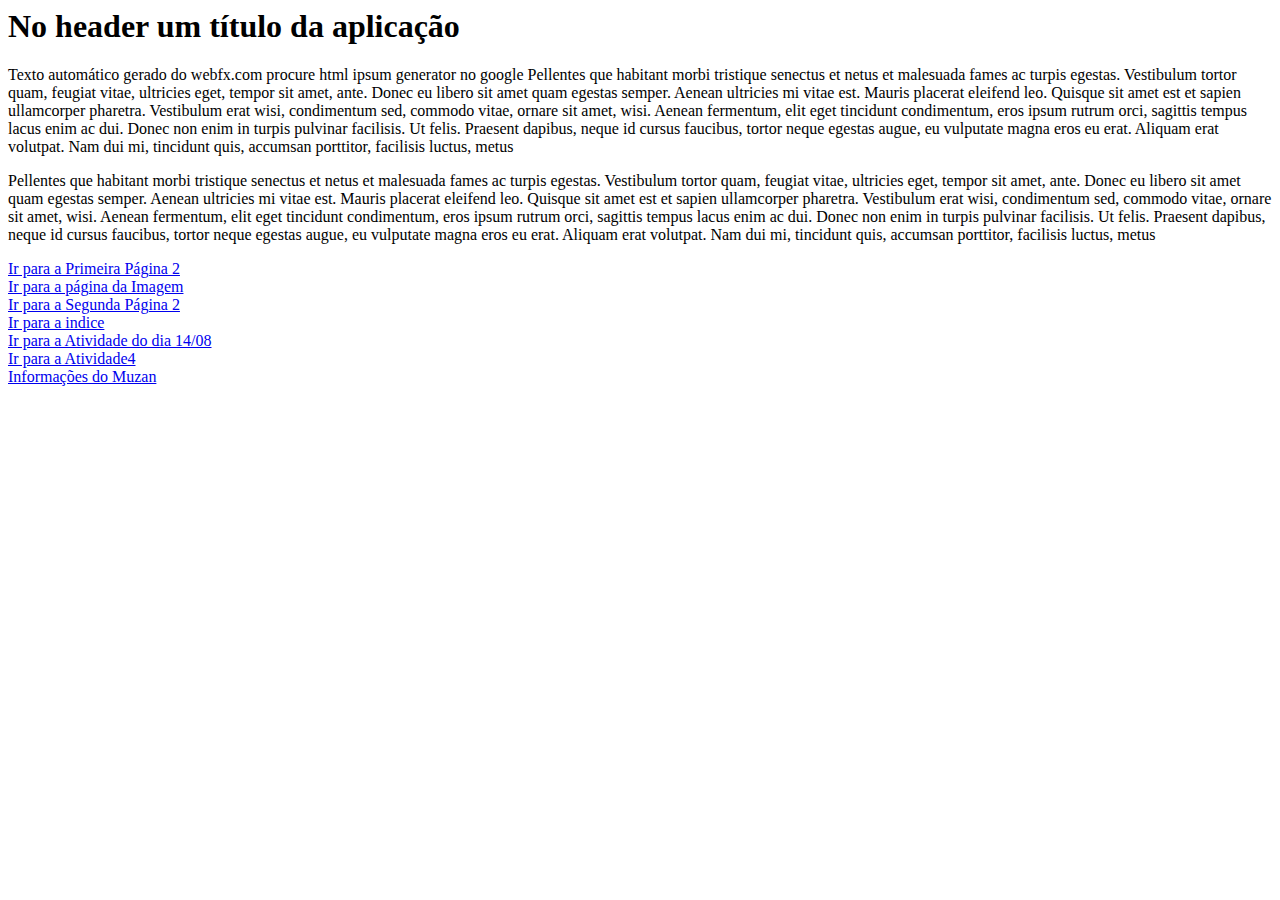
<file: index.html>
<html lang="en">

<head>
    <link rel="manifest" href="./manifest.webmanifest">
    <meta charset="UTF-8" />
    <meta content='yes' name='apple-mobile-web-app-capable' />
    <meta content='yes' name='mobile-web-app-capable' />
    <meta name="apple-mobile-web-app-status-bar" content="#aa7700">
    <meta name="theme-color" content="black">
    <link rel="apple-touch-icon" href="assets/logos/icon-192x192-apple.png">
    <meta name="viewport" content="width=device-width, initial-scale=1">
    <title>Site e Aplicativo PWA</title>
</head>

<body>
    <div class="titulo">
        <h1>No header um título da aplicação</h1>
        <p>Texto automático gerado do webfx.com procure html ipsum generator no google Pellentes que habitant morbi tristique senectus et netus et malesuada fames ac turpis egestas. Vestibulum tortor quam, feugiat vitae, ultricies eget, tempor sit amet, ante. Donec eu libero sit amet quam egestas semper. Aenean ultricies mi vitae est. Mauris placerat eleifend leo. Quisque sit amet est et sapien ullamcorper pharetra. Vestibulum erat wisi, condimentum sed, commodo vitae, ornare sit amet, wisi. Aenean fermentum, elit eget tincidunt condimentum, eros ipsum rutrum orci, sagittis tempus lacus enim ac dui. Donec non enim in turpis pulvinar facilisis. Ut felis. Praesent dapibus, neque id cursus faucibus, tortor neque egestas augue, eu vulputate magna eros eu erat. Aliquam erat volutpat. Nam dui mi, tincidunt quis, accumsan porttitor, facilisis luctus, metus</p>
        <p>Pellentes que habitant morbi tristique senectus et netus et malesuada fames ac turpis egestas. Vestibulum tortor quam, feugiat vitae, ultricies eget, tempor sit amet, ante. Donec eu libero sit amet quam egestas semper. Aenean ultricies mi vitae est. Mauris placerat eleifend leo. Quisque sit amet est et sapien ullamcorper pharetra. Vestibulum erat wisi, condimentum sed, commodo vitae, ornare sit amet, wisi. Aenean fermentum, elit eget tincidunt condimentum, eros ipsum rutrum orci, sagittis tempus lacus enim ac dui. Donec non enim in turpis pulvinar facilisis. Ut felis. Praesent dapibus, neque id cursus faucibus, tortor neque egestas augue, eu vulputate magna eros eu erat. Aliquam erat volutpat. Nam dui mi, tincidunt quis, accumsan porttitor, facilisis luctus, metus</p>
    </div>
    <div class="link">
        <a href="pagina2.html">Ir para a Primeira Página 2</a>
    </div>
    <div class="link">
        <a href="image_P_3.html">Ir para a página da Imagem</a>
    </div>
    <div class="link">
        <a href="pag2.html">Ir para a Segunda Página 2</a>
    </div>
    <div class="link">
        <a href="indice.html">Ir para a indice</a>
    </div>
    <div class="link">
        <a href="ATV3.html">Ir para a Atividade do dia 14/08</a>
    </div>
    <div class="link">
        <a href="ATV4.html">Ir para a Atividade4</a>
    </div>
    <div class="link">
        <a href="Muzan-Information.html">Informações do Muzan</a>
    </div>
</body>

<script>

    
document.addEventListener("DOMContentLoaded", function (event) {
        if ('serviceWorker' in navigator) {
            console.log('has serviceworker');
            window.addEventListener('load', () => {
                navigator.serviceWorker.register('serviceWorker.js')
                    .then((registration) => {
                        console.log('Service worker registered.', registration);
                    });
            });
        }
        else {
            console.log("Your browser not supports serviceWorkers");
        }
    });

</script>


</html>
</file>
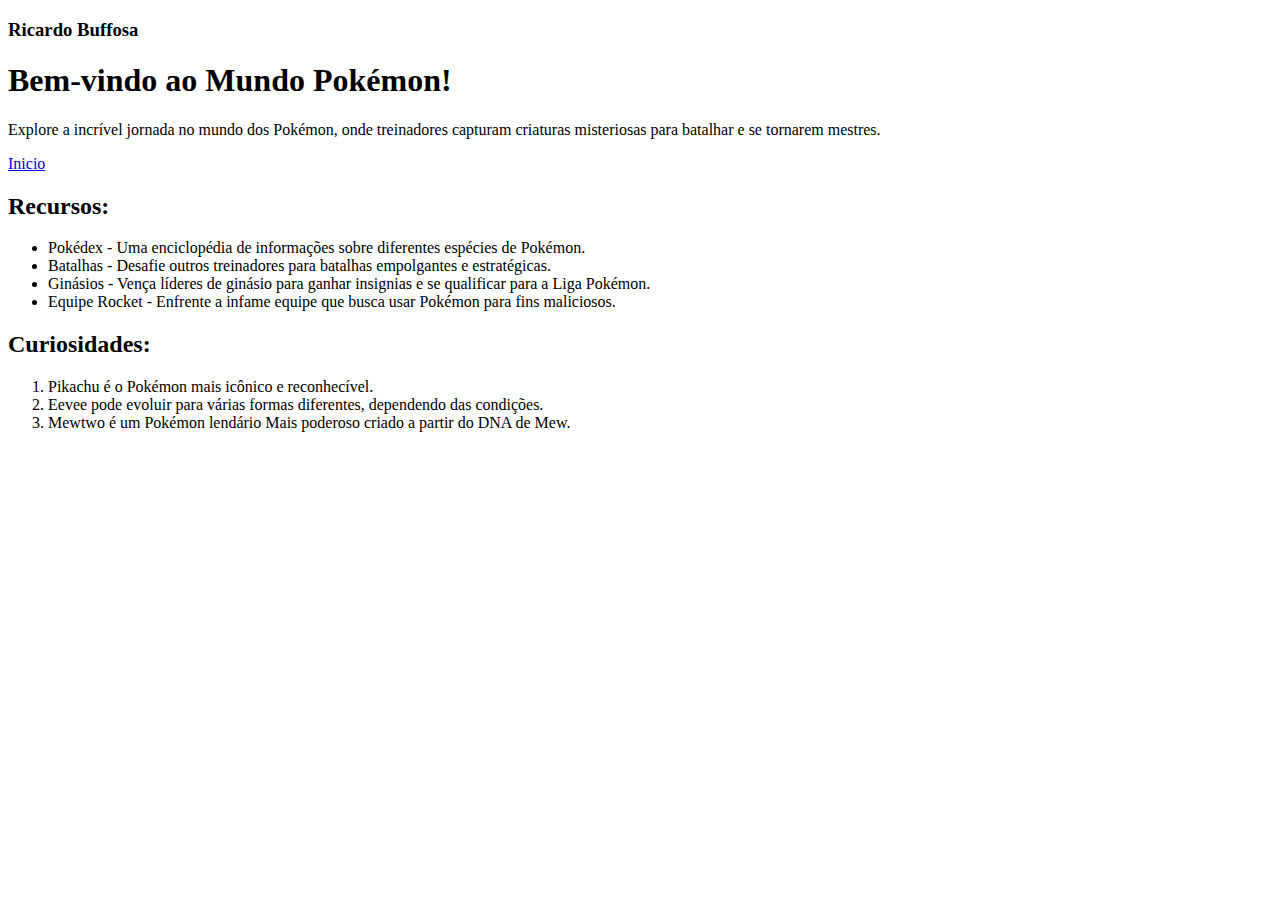
<file: ATV3.html>
<!DOCTYPE html>
<html lang="pt-br">

<head>
    <meta charset="UTF-8">
    <meta name="viewport" content="width=device-width, initial-scale=1.0">
    <link rel="manifest" href="manifest.json">
    <title>Pokémon - Recursos e Informações</title>
</head>

<body>
    <h3>Ricardo Buffosa</h3>
    <h1>Bem-vindo ao Mundo Pokémon!</h1>
    <p>Explore a incrível jornada no mundo dos Pokémon, onde treinadores capturam criaturas misteriosas para batalhar e se tornarem mestres.</p>
    <a href="index.html">Inicio</a>

    <h2>Recursos:</h2>
    <ul>
        <li>Pokédex - Uma enciclopédia de informações sobre diferentes espécies de Pokémon.</li>
        <li>Batalhas - Desafie outros treinadores para batalhas empolgantes e estratégicas.</li>
        <li>Ginásios - Vença líderes de ginásio para ganhar insignias e se qualificar para a Liga Pokémon.</li>
        <li>Equipe Rocket - Enfrente a infame equipe que busca usar Pokémon para fins maliciosos.</li>
    </ul>

    <h2>Curiosidades:</h2>
    <ol>
        <li>Pikachu é o Pokémon mais icônico e reconhecível.</li>
        <li>Eevee pode evoluir para várias formas diferentes, dependendo das condições.</li>
        <li>Mewtwo é um Pokémon lendário Mais poderoso criado a partir do DNA de Mew.</li>
    </ol>

</body>

</html>
</file>
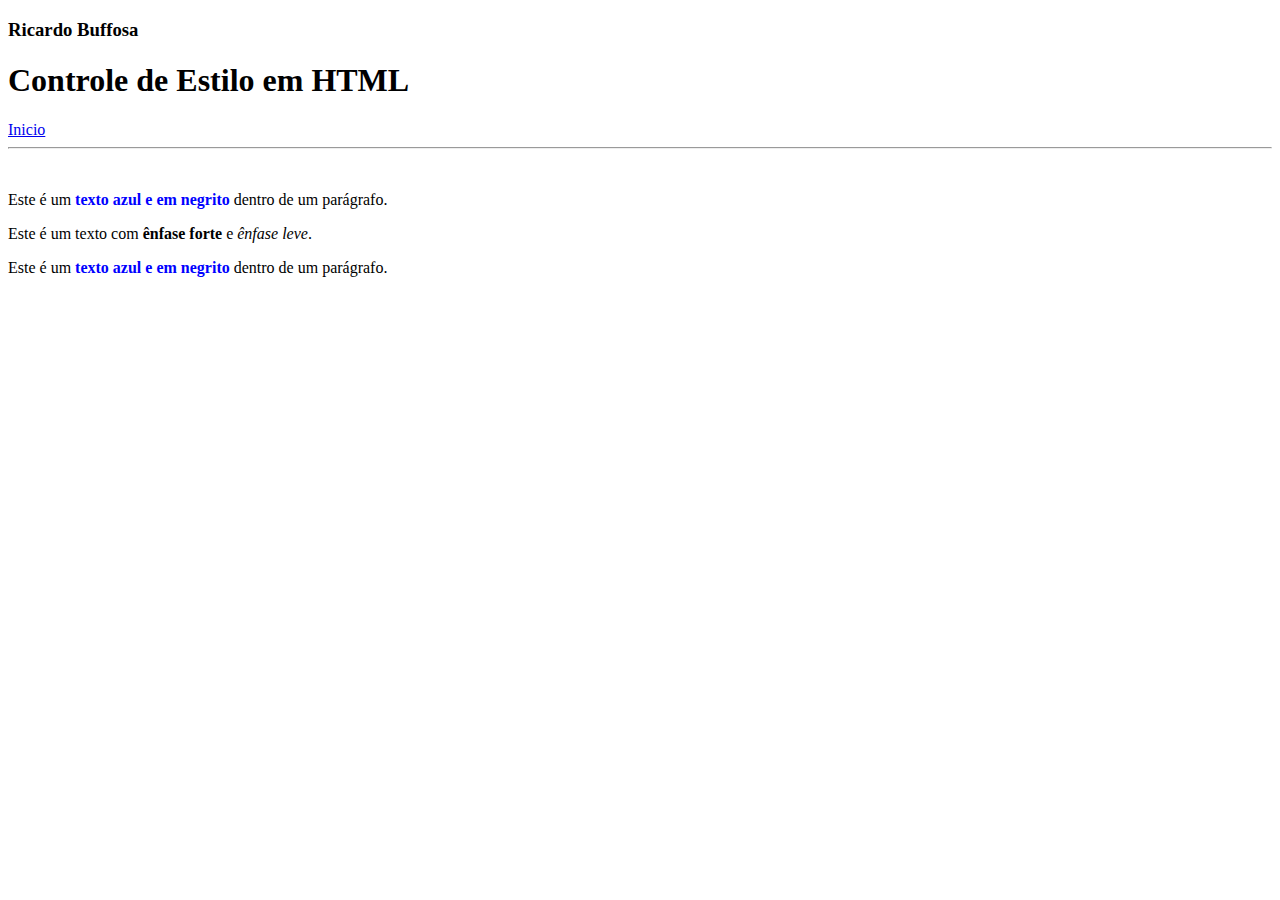
<file: ATV4.html>
<!DOCTYPE html>
<html lang="pt-br">
<head>
  <meta charset="UTF-8">
  <meta name="viewport" content="width=device-width, initial-scale=1.0">
  <title>Controle de Estilo em HTML</title>
  <style>
    .texto-destacado {
      color: blue;
      font-weight: bold;
    }
  </style>
</head>
<body>
    <h3>Ricardo Buffosa</h3>
  <h1>Controle de Estilo em HTML</h1>

  <a href="index.html">Inicio</a>
  
  <hr>
  <br>

  <!-- Exemplo com <span> -->
  <p>Este é um <span style="color: blue; font-weight: bold;">texto azul e em negrito</span> dentro de um parágrafo.</p>

  <!-- Exemplo com <strong> e <em> -->
  <p>Este é um texto com <strong>ênfase forte</strong> e <em>ênfase leve</em>.</p>

  <!-- Exemplo usando classes -->
  <p>Este é um <span class="texto-destacado">texto azul e em negrito</span> dentro de um parágrafo.</p>
</body>
</html>
</file>
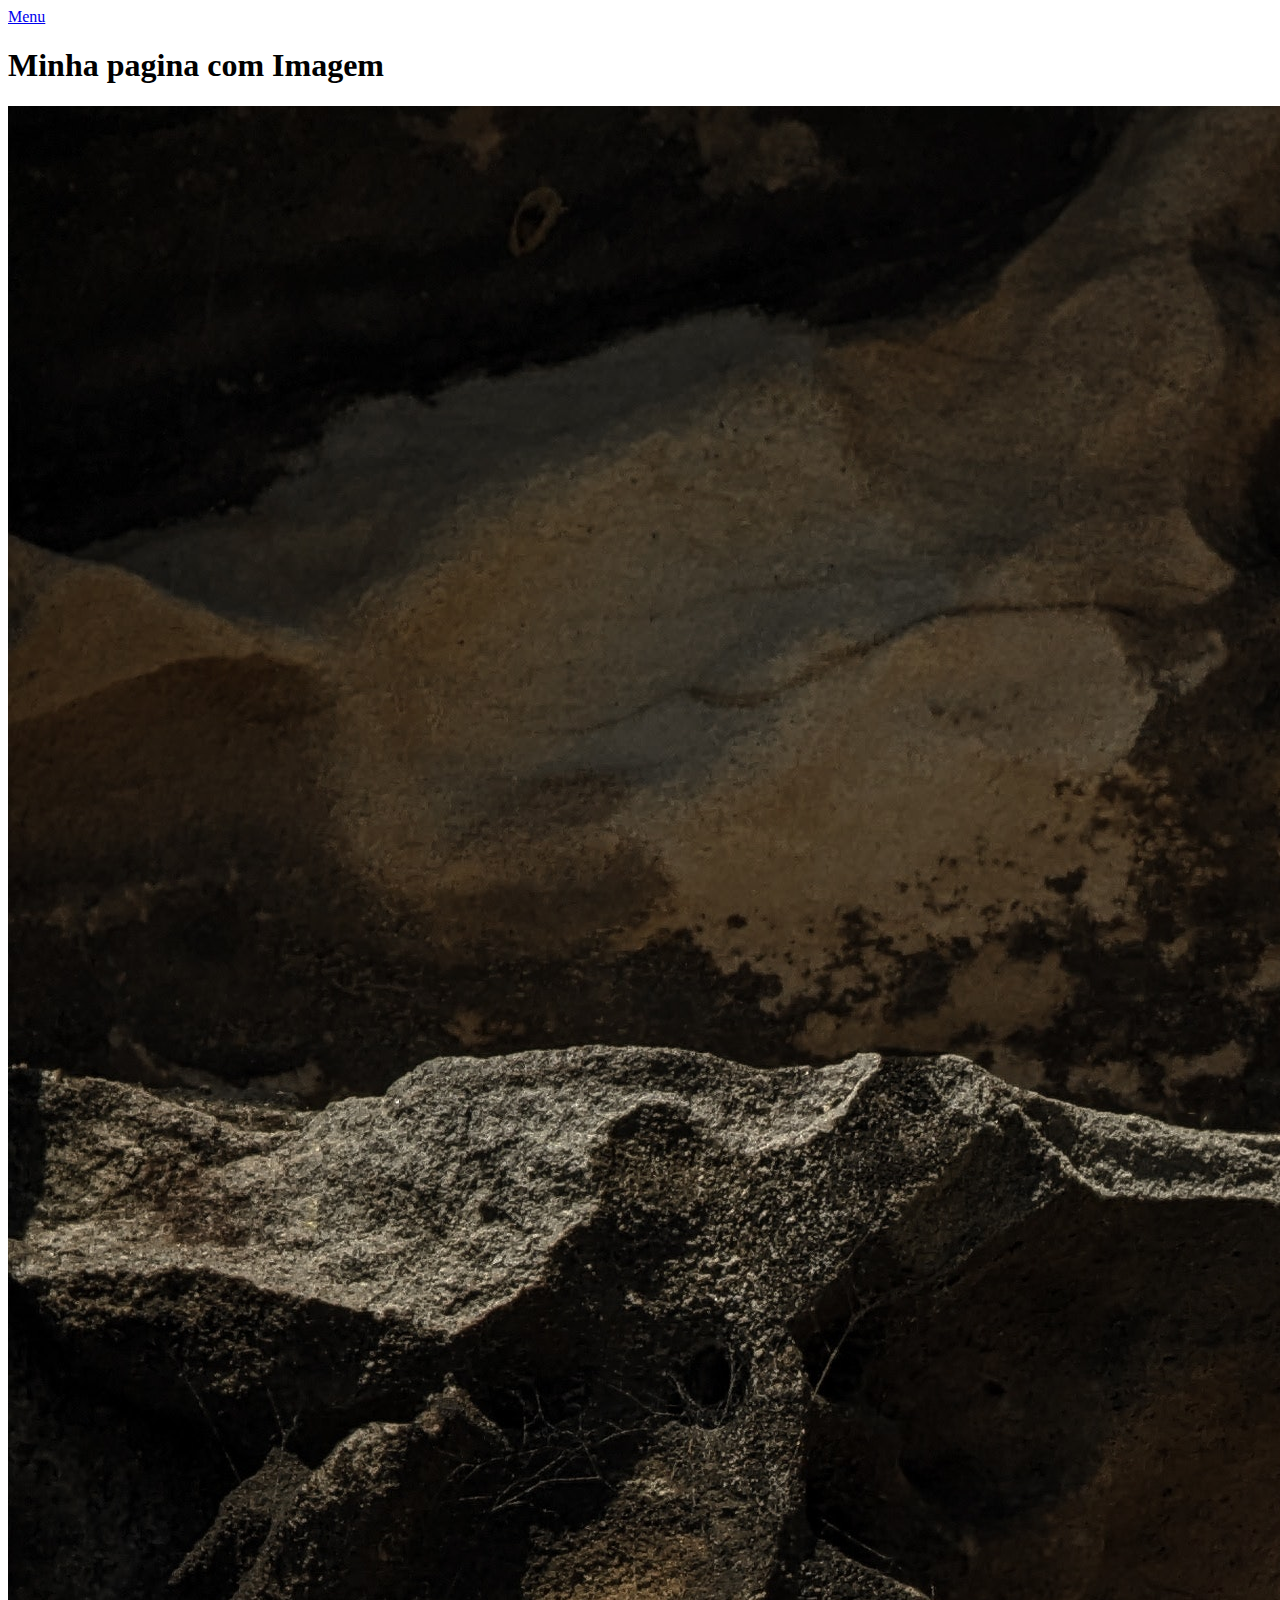
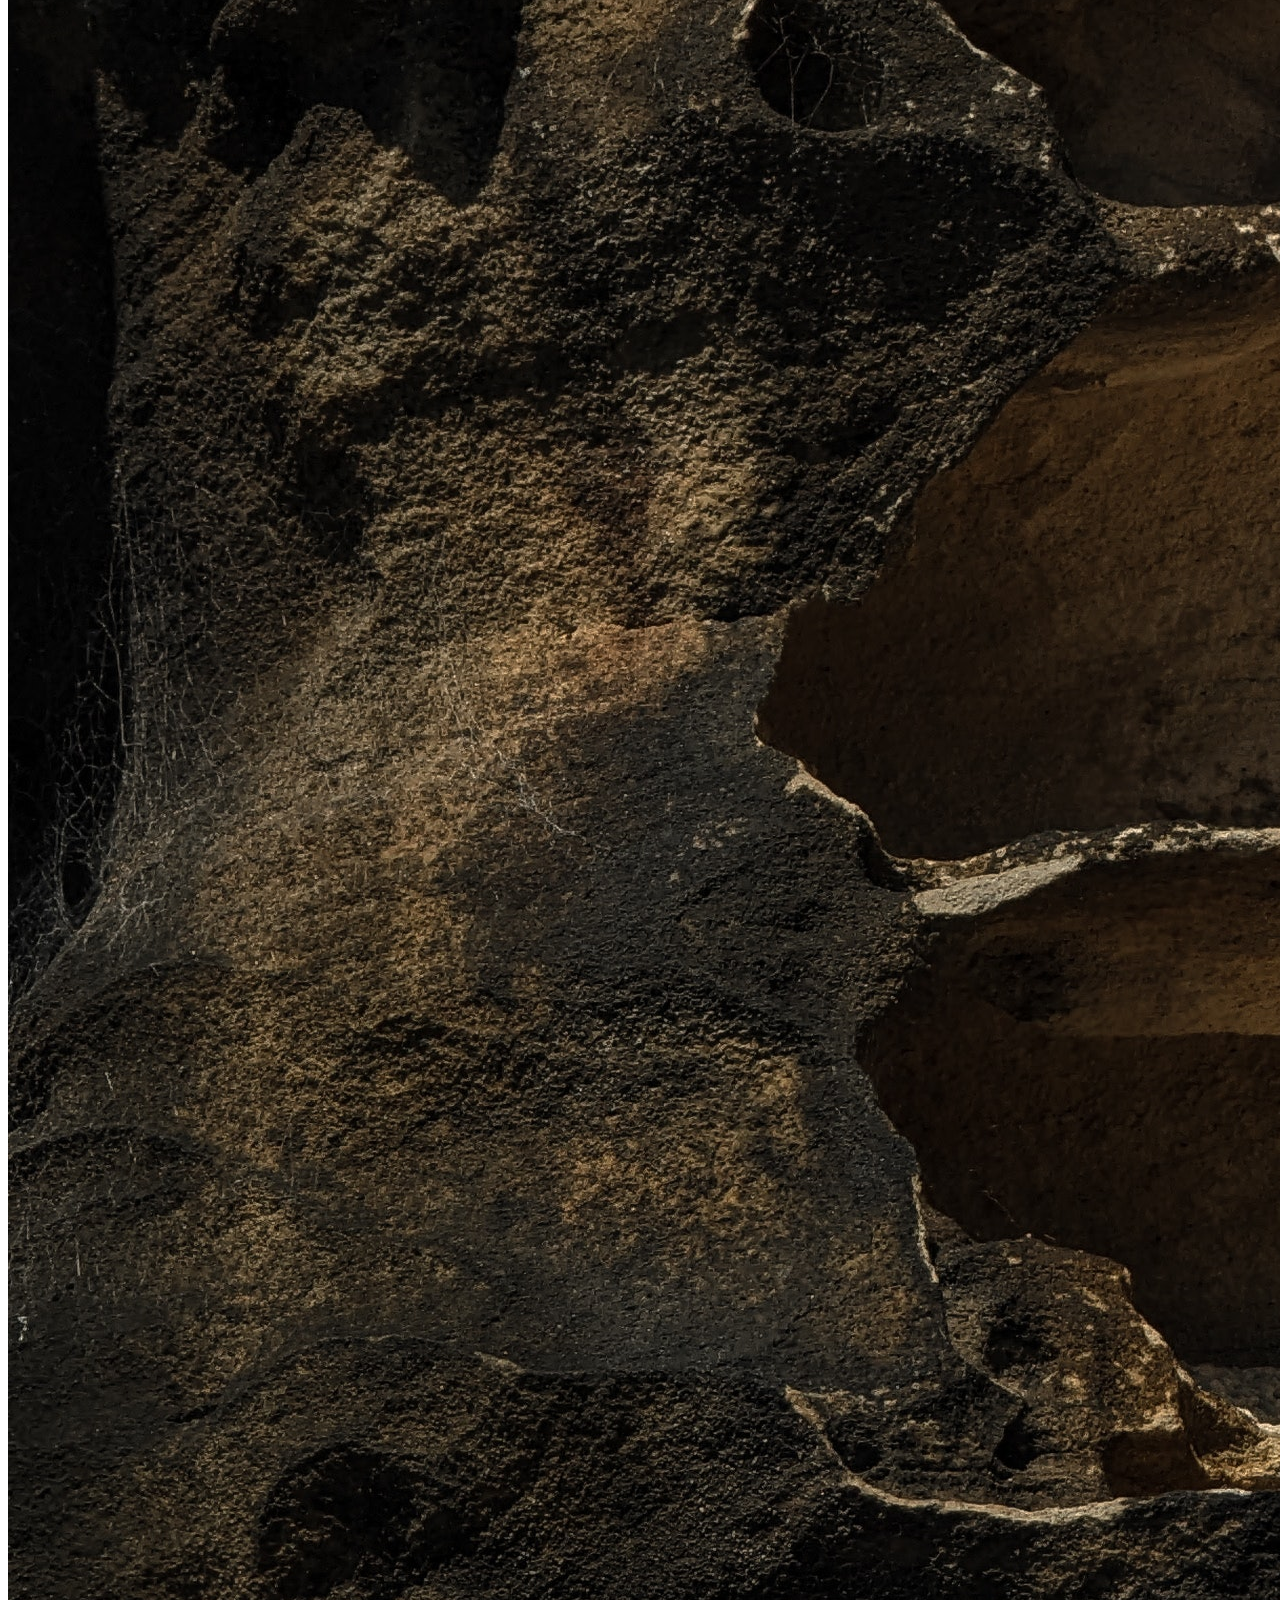
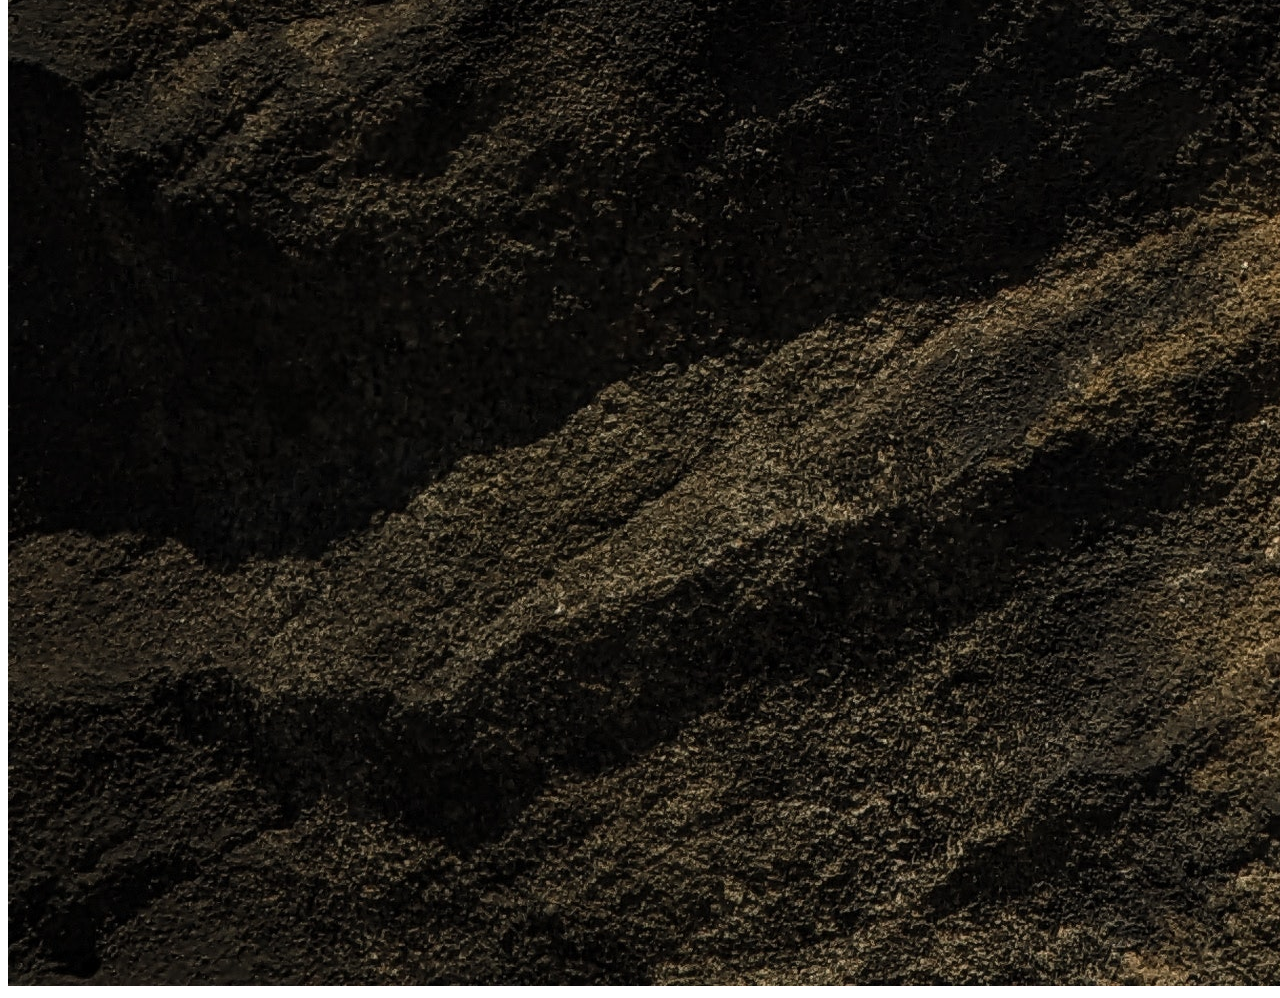
<file: image_P_3.html>
<!DOCTYPE html>
<html>
<head>
    <title>Minha Pagina</title>
</head>
<body>
    <div class="link">
        <a href="index.html">Menu</a>
    </div>
    <h1>Minha pagina com Imagem</h1>
    <img src="assets/imagensinhas/predas.jpg" alt="pedra.">
</body>
</html>
</file>
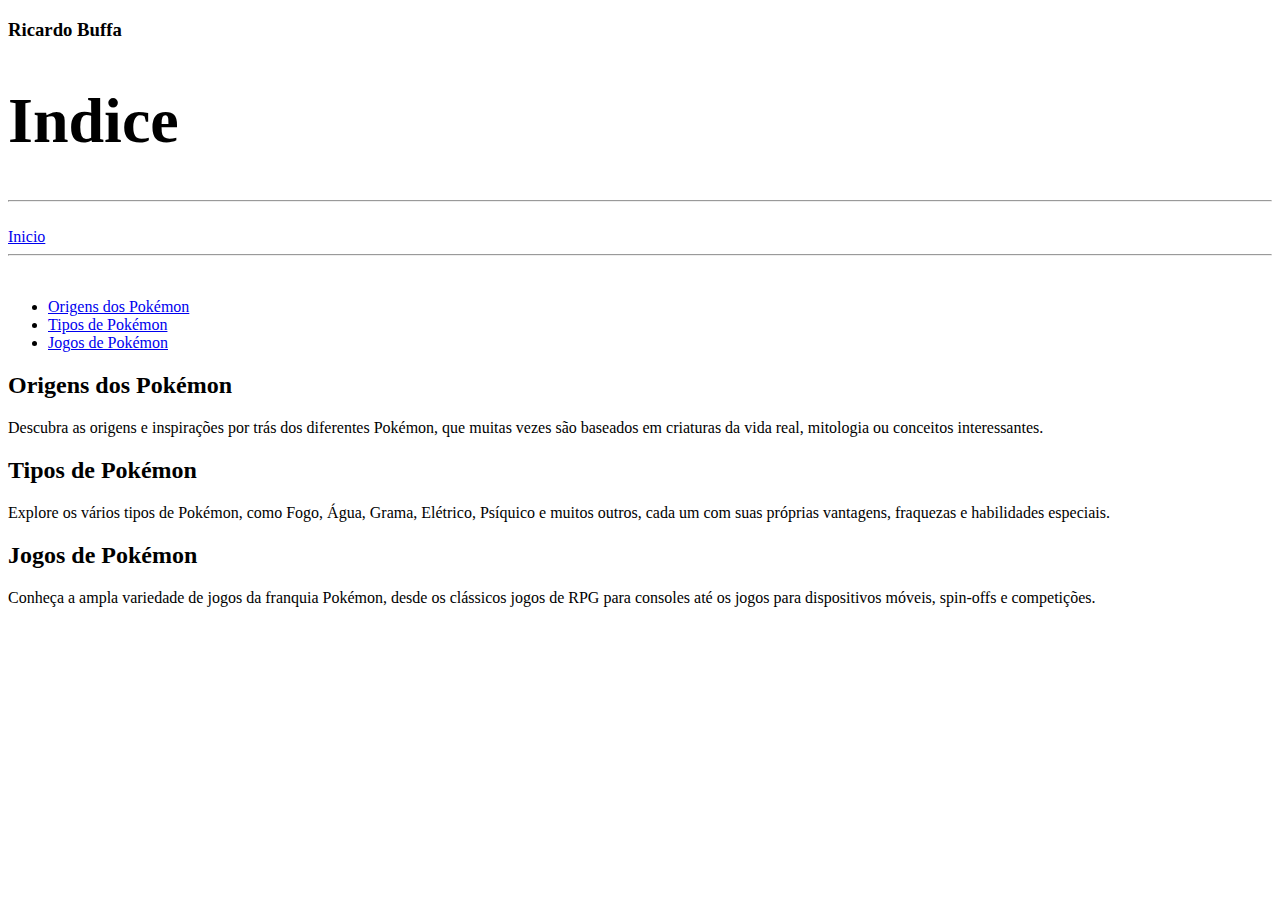
<file: indice.html>
<!DOCTYPE html>
<html>
<head>
<title>Índice com Âncoras</title>
</head>
<style>
    h1 {
  font-size: 4em;
}
</style>
<body>
  
  <h3>Ricardo Buffa</h3>
  <h1>Indice</h1>

  <hr>
  <br>

  <a href="index.html">Inicio</a>

  <hr>
  <br>

  <ul>
    <li><a href="#pokemon-origens">Origens dos Pokémon</a></li>
    <li><a href="#pokemon-tipos">Tipos de Pokémon</a></li>
    <li><a href="#pokemon-jogos">Jogos de Pokémon</a></li>
  </ul>
  
  <h2 id="pokemon-origens">Origens dos Pokémon</h2>
  <p>Descubra as origens e inspirações por trás dos diferentes Pokémon, que muitas vezes são baseados em criaturas da vida real, mitologia ou conceitos interessantes.</p>
  
  <h2 id="pokemon-tipos">Tipos de Pokémon</h2>
  <p>Explore os vários tipos de Pokémon, como Fogo, Água, Grama, Elétrico, Psíquico e muitos outros, cada um com suas próprias vantagens, fraquezas e habilidades especiais.</p>
  
  <h2 id="pokemon-jogos">Jogos de Pokémon</h2>
  <p>Conheça a ampla variedade de jogos da franquia Pokémon, desde os clássicos jogos de RPG para consoles até os jogos para dispositivos móveis, spin-offs e competições.</p>  

</body>
</html>
</file>
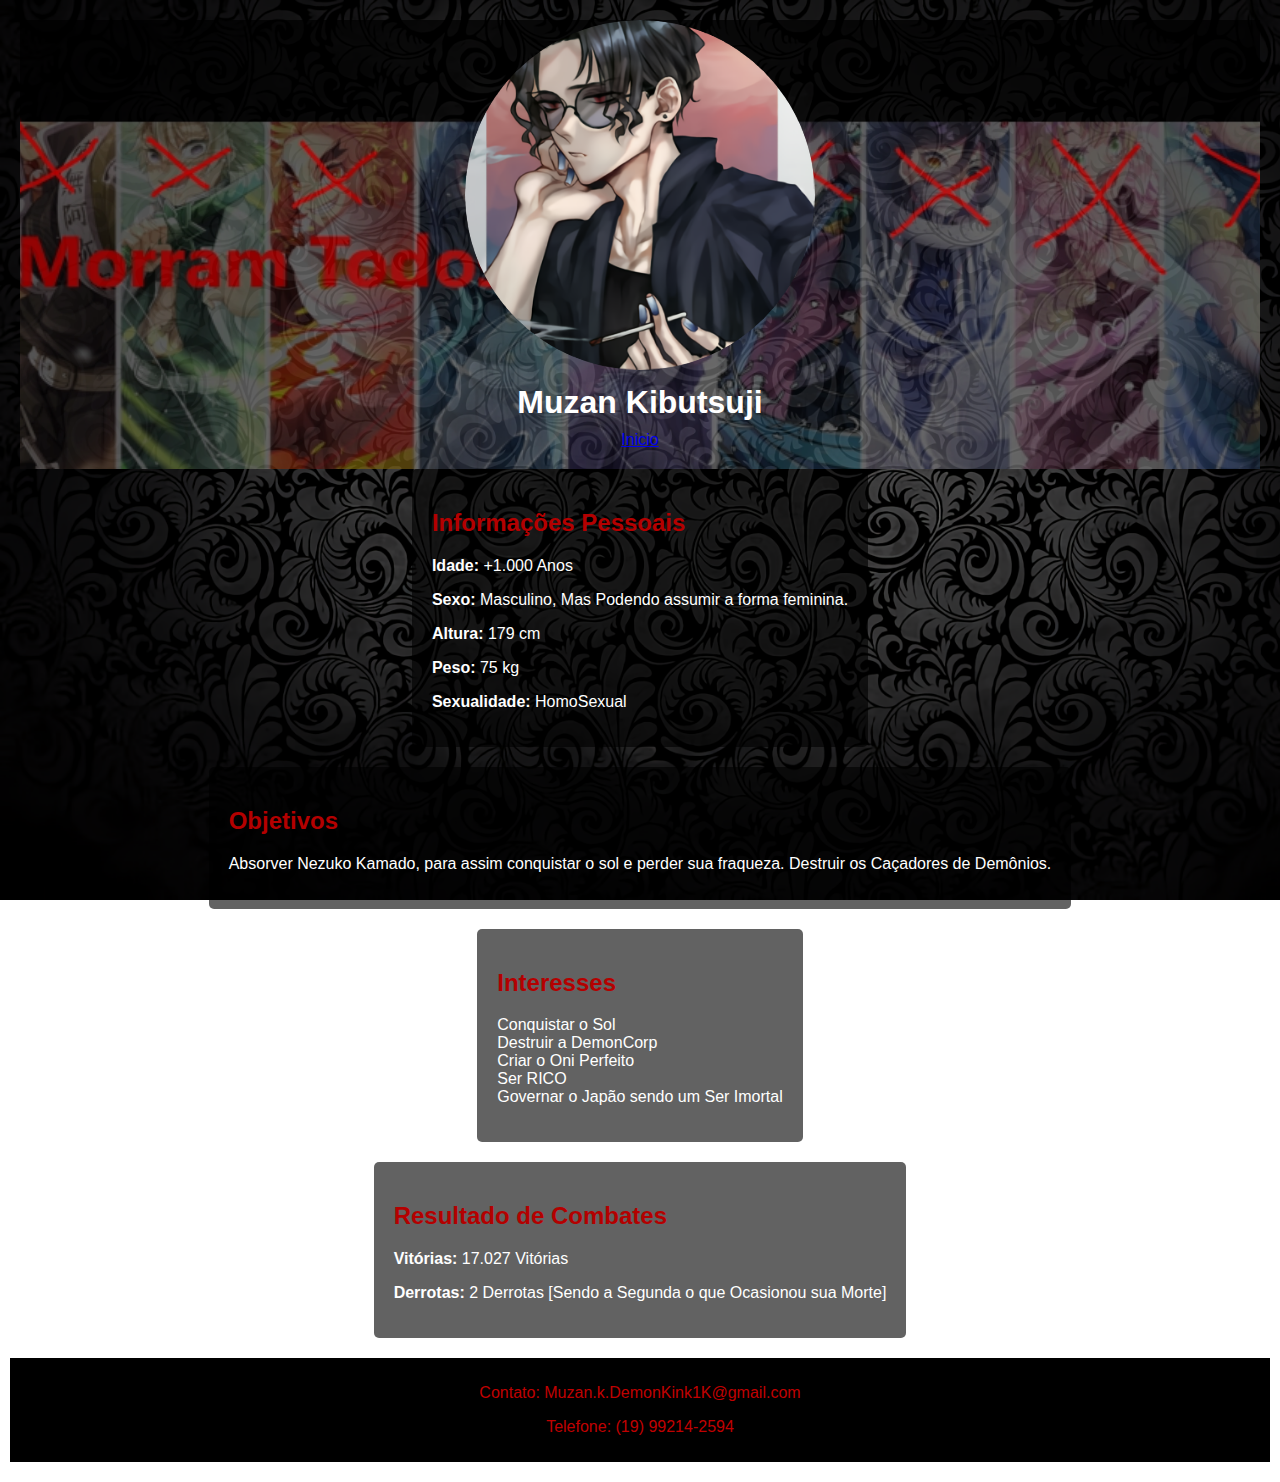
<file: Muzan-Information.html>
<!DOCTYPE html>
<html lang="pt-br">
<head>
  <meta charset="UTF-8">
  <meta name="viewport" content="width=device-width, initial-scale=1.0">
  <title>Perfil Pessoal</title>
  <link rel="stylesheet" href="styles.css">
</head>
<body>
  <header class="banner-header">
    <div class="profile-banner"></div>
    <img src="Imagens-Muzan/Avatar.png" alt="" class="profile-picture">
    <h1>Muzan Kibutsuji</h1>
    <a href="index.html">Inicio</a>
  </header>
  
  <section class="info">
    <h2>Informações Pessoais</h2>
    <p><strong>Idade:</strong> +1.000 Anos</p>
    <p><strong>Sexo:</strong> Masculino, Mas Podendo assumir a forma feminina.</p>
    <p><strong>Altura:</strong> 179 cm</p>
    <p><strong>Peso:</strong> 75 kg</p>
    <p><strong>Sexualidade:</strong> HomoSexual</p>
  </section>
  
  <section class="description">
    <h2>Objetivos</h2>
    <p>Absorver Nezuko Kamado, para assim conquistar o sol e perder sua fraqueza. Destruir os Caçadores de Demônios.</p>
  </section>
  
  <section class="interests">
    <h2>Interesses</h2>
    <ul>
      <li>Conquistar o Sol</li>
      <li>Destruir a DemonCorp</li>
      <li>Criar o Oni Perfeito</li>
      <li>Ser RICO</li>
      <li>Governar o Japão sendo um Ser Imortal</li>
    </ul>
  </section>
  
  <section class="highlights">
    <h2>Resultado de Combates</h2>
    <p><strong>Vitórias:</strong> 17.027 Vitórias</p>
    <p><strong>Derrotas:</strong> 2 Derrotas [Sendo a Segunda o que Ocasionou sua Morte]</p>
  </section>
  
  <footer>
    <p>Contato: Muzan.k.DemonKink1K@gmail.com</p>
    <p>Telefone: (19) 99214-2594</p>
  </footer>
</body>
</html>
</file>
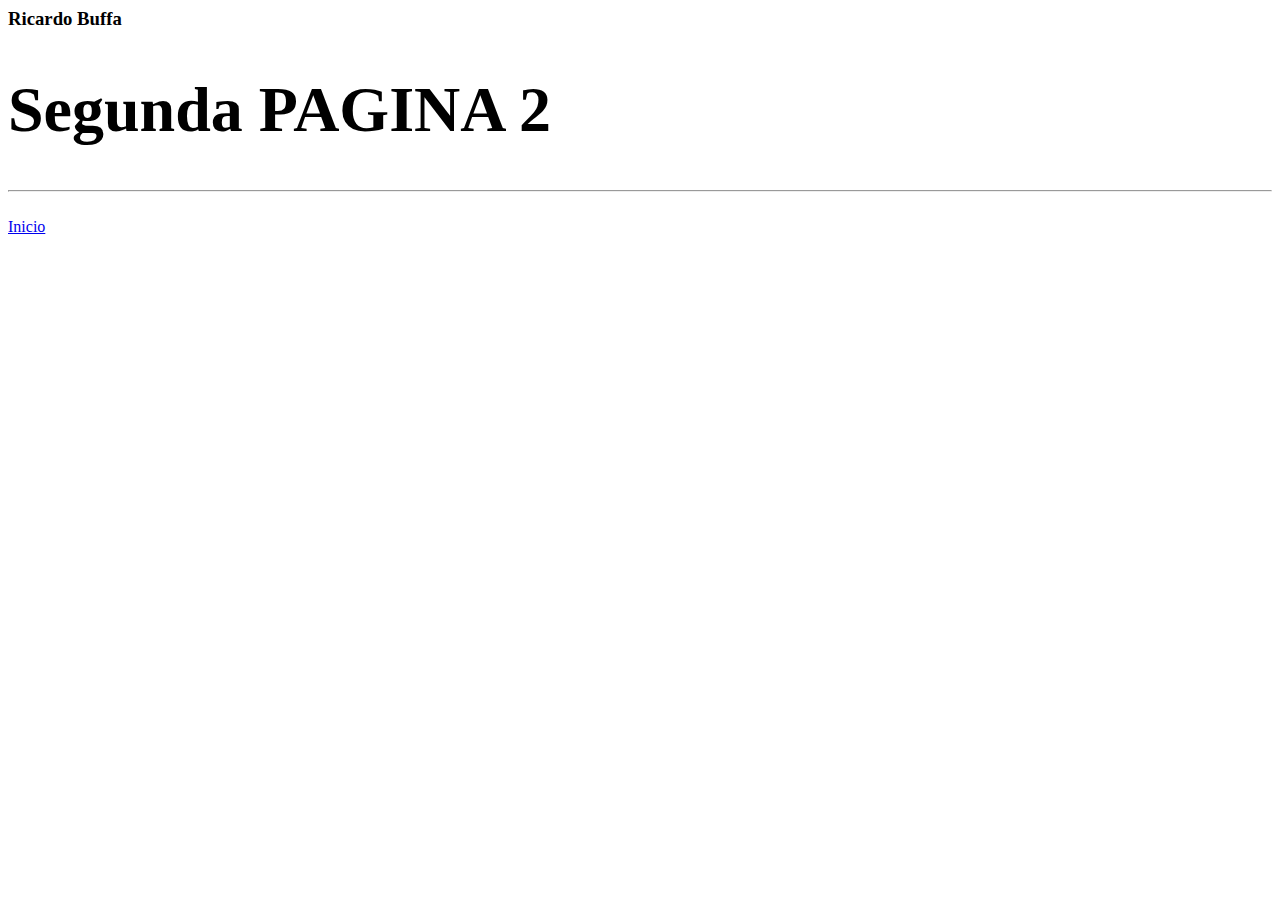
<file: pag2.html>
<html>
<head>
<title>Pagina 2</title>
</head>
<style>
    h1 {
  font-size: 4em;
}
</style>
<body>
  
  <h3>Ricardo Buffa</h3>
  <h1>Segunda PAGINA 2</h1>

  <hr>
  <br>

  <a href="index.html">Inicio</a>

</body>
</html>
</file>
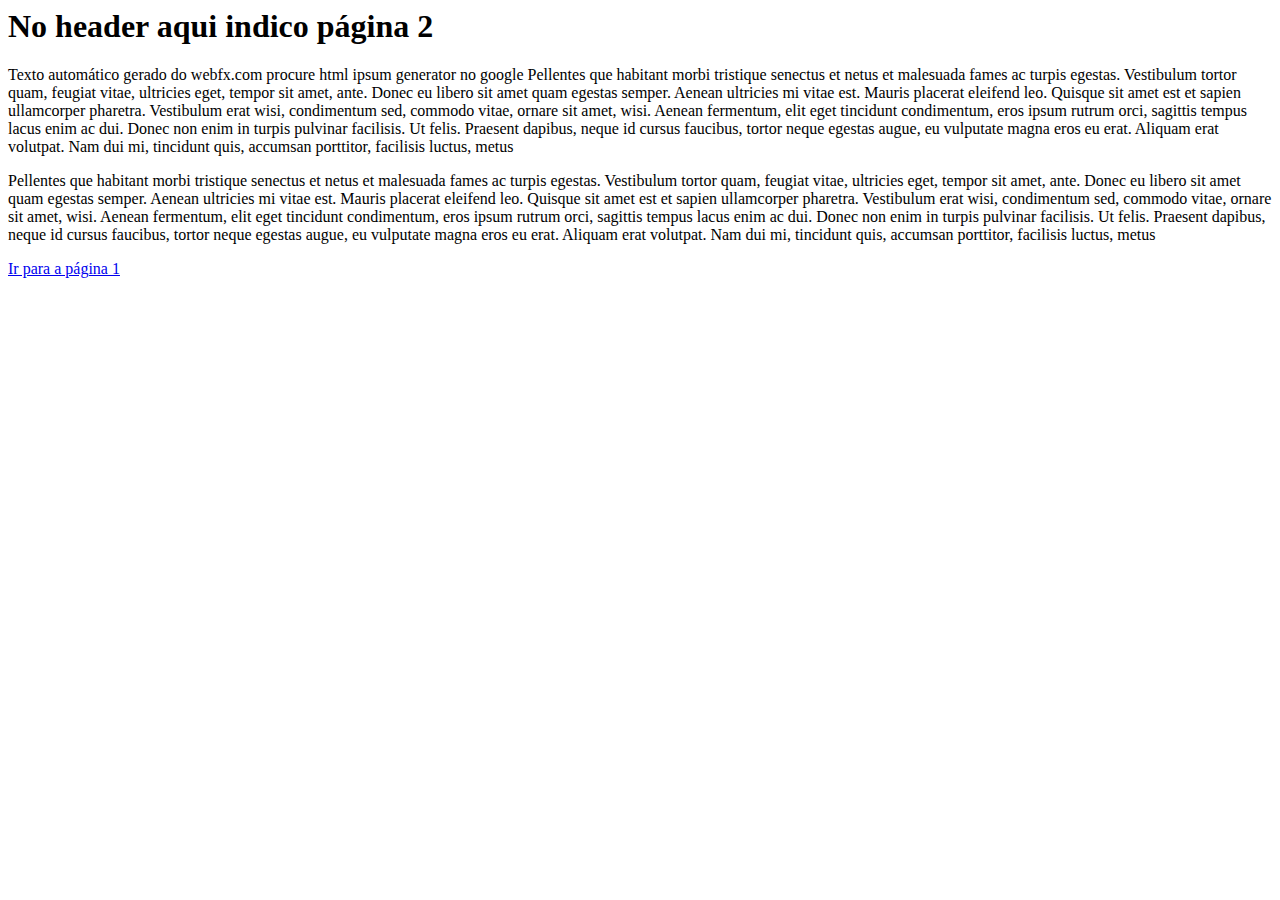
<file: pagina2.html>
<html lang="en">

<head>
    <link rel="manifest" href="manifest.webmanifest">
    <meta charset="UTF-8" />
    <meta content='yes' name='apple-mobile-web-app-capable' />
    <meta content='yes' name='mobile-web-app-capable' />
    <meta name="apple-mobile-web-app-status-bar" content="#aa7700">
    <meta name="theme-color" content="black">
    <link rel="apple-touch-icon" href="assets/logos/icon-192x192-apple.png">
    <meta name="viewport" content="width=device-width, initial-scale=1">
    <title>Site e Aplicativo PWA</title>
</head>

<body>
    <div class="titulo">
        <h1>No header aqui indico página 2</h1>
        <p>Texto automático gerado do webfx.com procure html ipsum generator no google Pellentes que habitant morbi tristique senectus et netus et malesuada fames ac turpis egestas. Vestibulum tortor quam, feugiat vitae, ultricies eget, tempor sit amet, ante. Donec eu libero sit amet quam egestas semper. Aenean ultricies mi vitae est. Mauris placerat eleifend leo. Quisque sit amet est et sapien ullamcorper pharetra. Vestibulum erat wisi, condimentum sed, commodo vitae, ornare sit amet, wisi. Aenean fermentum, elit eget tincidunt condimentum, eros ipsum rutrum orci, sagittis tempus lacus enim ac dui. Donec non enim in turpis pulvinar facilisis. Ut felis. Praesent dapibus, neque id cursus faucibus, tortor neque egestas augue, eu vulputate magna eros eu erat. Aliquam erat volutpat. Nam dui mi, tincidunt quis, accumsan porttitor, facilisis luctus, metus</p>
        <p>Pellentes que habitant morbi tristique senectus et netus et malesuada fames ac turpis egestas. Vestibulum tortor quam, feugiat vitae, ultricies eget, tempor sit amet, ante. Donec eu libero sit amet quam egestas semper. Aenean ultricies mi vitae est. Mauris placerat eleifend leo. Quisque sit amet est et sapien ullamcorper pharetra. Vestibulum erat wisi, condimentum sed, commodo vitae, ornare sit amet, wisi. Aenean fermentum, elit eget tincidunt condimentum, eros ipsum rutrum orci, sagittis tempus lacus enim ac dui. Donec non enim in turpis pulvinar facilisis. Ut felis. Praesent dapibus, neque id cursus faucibus, tortor neque egestas augue, eu vulputate magna eros eu erat. Aliquam erat volutpat. Nam dui mi, tincidunt quis, accumsan porttitor, facilisis luctus, metus</p>
    </div>
    <div class="link">
        <a href="index.html">Ir para a página 1</a>
    </div>
</body>

</html>
</file>
<file: styles.css>
body {
  font-family: Arial, sans-serif;
  margin: 0;
  padding: 20px;
  color: #ffffff;
  background-image: url('Imagens-Muzan/Wallpaper.png');
  background-size: cover;
  background-attachment: fixed;
  display: flex;
  flex-direction: column;
  align-items: center;
}

.container {
  max-width: 800px;
  width: 100%;
  margin: 0;
  padding: 0; 
  display: flex;
  flex-direction: column;
  justify-content: flex-start; 
}

.banner-header {
  position: relative;
  text-align: center;
  padding-bottom: 20px;
  width: 100%; 
}

.profile-banner {
  position: absolute;
  top: 0;
  left: 0;
  width: 100%;
  height: 100%;
  background-image: url('Imagens-Muzan/Banner.png');
  background-size: cover;
  background-position: center;
  opacity: 0.7;
  z-index: -1;
}

.profile-picture {
  border-radius: 50%;
  width: 350px;
  height: 350px;
  margin: 0 auto;
}

header {
  text-align: center;
  padding-bottom: 20px;
}

h1 {
  margin: 10px 0;
}

h2 {
  color: #b40000;
}

.info, .description, .interests, .highlights {
  padding: 20px;
  margin-bottom: 20px;
  background-color: #0000009d;
  border-radius: 5px;
  text-align: left;
  display: block;
}

ul {
  list-style-type: none;
  padding-left: 0;
}

footer {
  text-align: center;
  background-color: #000000;
  color: rgb(192, 0, 0);
  padding: 10px;
  width: 100%; 
}
</file>
